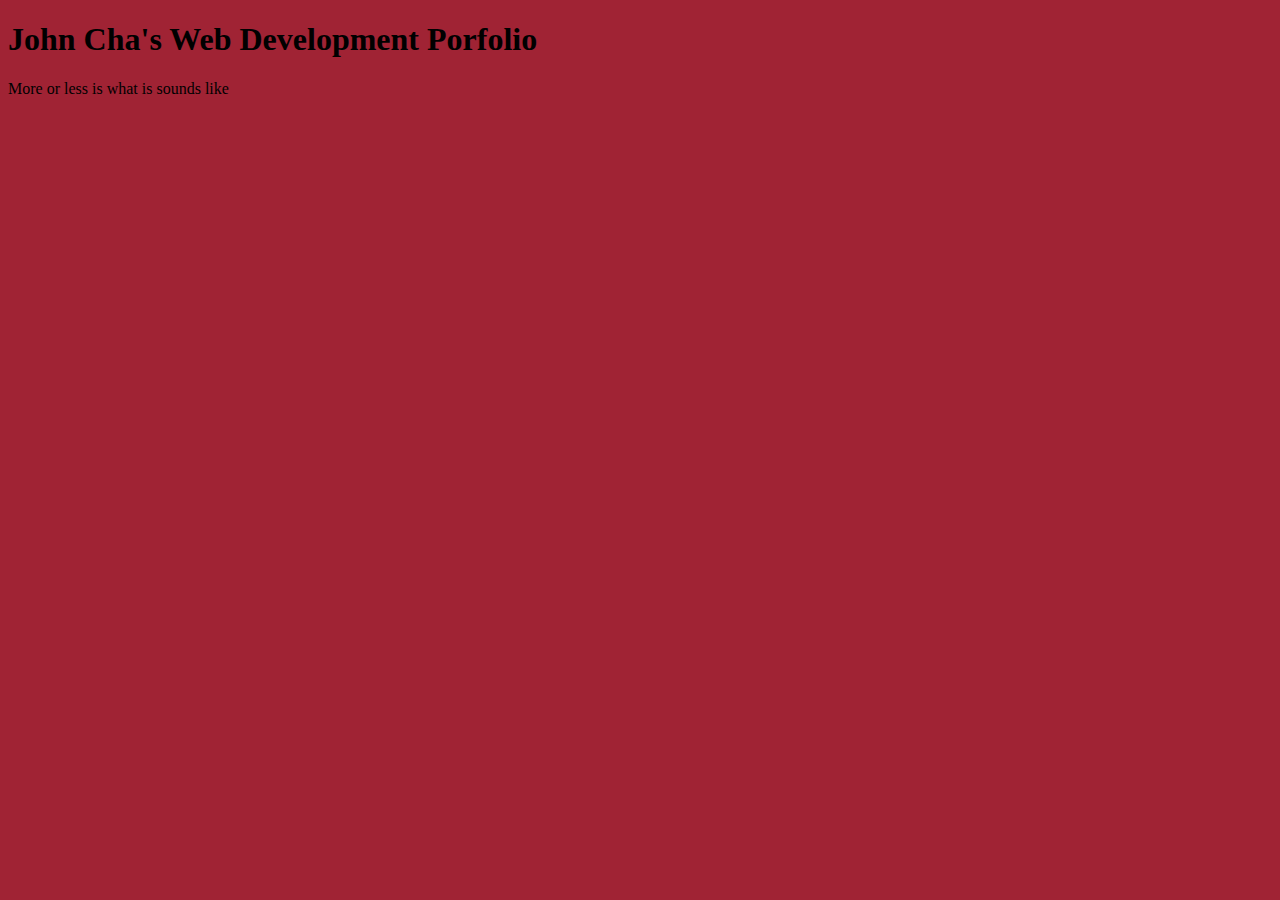
<file: index.html>
<!-- Soemthing-->

<!DOCTYPE html>
<html lang="en">
<head>
  <meta charset="UTF-8">
  <meta name="viewport" content="width=device-width, initial-scale=1.0">
  <title>J-Chizzle</title>
  <link href="https://cdn.jsdelivr.net/npm/bootstrap@5.3.0-alpha2/dist/css/bootstrap.min.css" rel="stylesheet"
  integrity="sha384-aFq/bzH65dt+w6FI2ooMVUpc+21e0SRygnTpmBvdBgSdnuTN7QbdgL+OapgHtvPp" crossorigin="anonymous">
  <link rel="stylesheet" href="./css/style.css">
</head>
<body class="primary-background">
  <div class="bg-body-dark text-secondary px-4 py-5 text-center"></div>
    <div class="py-5 text-center ">
      <h1 class="display-5 fw-bold ">John Cha's Web Development Porfolio </h1>
      <div class="col-lg-6 mx-auto">
        <p class="fs-5 mb-4">More or less is what is sounds like</p>
        <!-- <div class="d-grid gap-2 d-sm-flex justify-content-sm-center">
          <button type="button" class="btn btn-outline-info btn-lg px-4 me-sm-3 fw-bold">Custom button</button>
          <button type="button" class="btn btn-outline-light btn-lg px-4">Secondary</button>
        </div> -->
      </div>
    </div>
  </div>
  
</body>
</html>
</file>
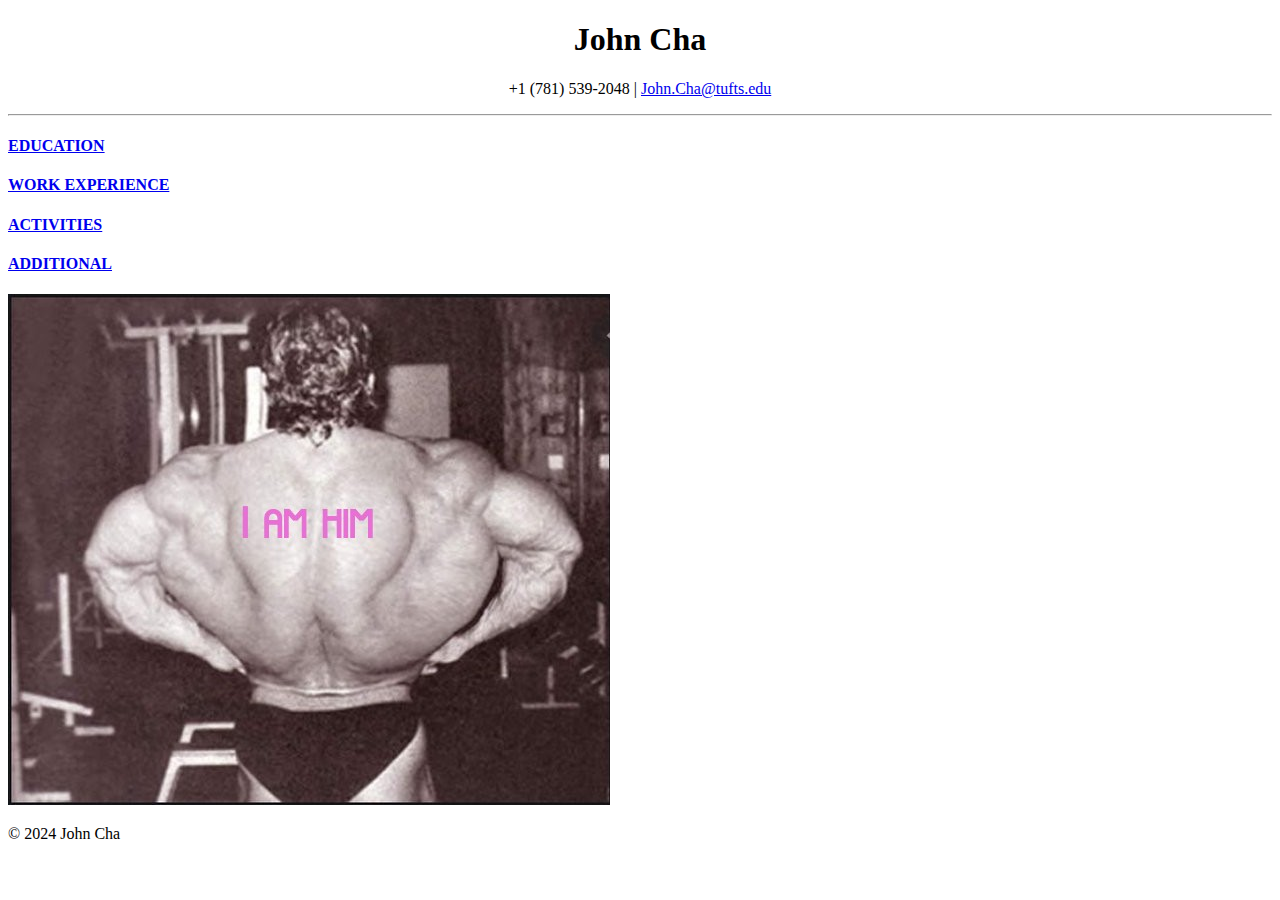
<file: capstone 1 HTML Resume/index.html>
<!DOCTYPE html>
<html lang="en">
<head>
  <meta charset="UTF-8">
  <meta name="viewport" content="width=device-width, initial-scale=1.0">
  <title>John Cha's Resume (HTML) </title>
</head>
<body>
  <h1 style="text-align:center">John Cha</h1>
  <p style="text-align:center">
    +1 (781) 539-2048 | 
    <a href="mailto:John.Cha@tufts.edu">John.Cha@tufts.edu</a></br>

  </p>
  <hr />

  <h4><a href="./pages/education.html">EDUCATION</a></h4>
  
  <h4><a href="./pages/work_experience.html">WORK EXPERIENCE</a></h4>

  <h4><a href="./pages/activities.html">ACTIVITIES</a></h4>


  <h4><a href="./pages/additional.html">ADDITIONAL</a></h4>

  <img src="./biglatsphoto.jpg">
  <footer>
    <p>
      © 2024 John Cha
    </p>
  </footer>
</body>
</html>
</file>
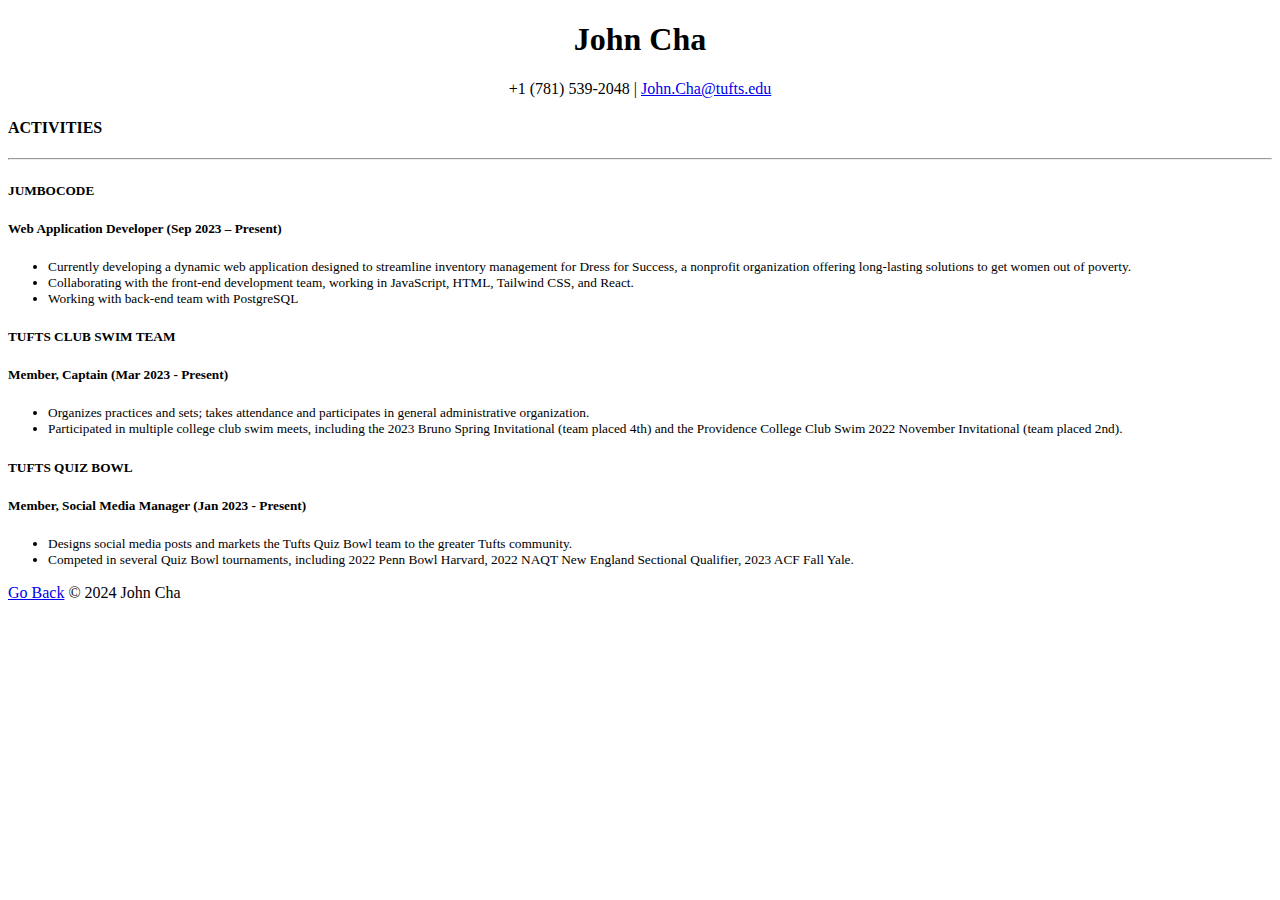
<file: pages/activities.html>
<!DOCTYPE html>
<html lang="en">
<head>
  <meta charset="UTF-8">
  <meta name="viewport" content="width=device-width, initial-scale=1.0">
  <title>John Cha's Resume - Activities</title>
</head>
<body>
  <h1 style="text-align:center">John Cha</h1>
  <p style="text-align:center">
    +1 (781) 539-2048 | 
    <a href="mailto:John.Cha@tufts.edu">John.Cha@tufts.edu</a></br>
  <h4><a >ACTIVITIES</a></h4>
  <hr>
    <h5>JUMBOCODE</h5>
    <h5>Web Application Developer (Sep 2023 – Present)</h5>
    <ul>
      <li style="font-size:smaller">
        Currently developing  a dynamic web application designed to streamline 
        inventory management for Dress for Success, a nonprofit organization 
        offering long-lasting solutions to get women out of poverty.

      </li>
      <li style="font-size:smaller">
        Collaborating with the front-end development team, working in 
        JavaScript, HTML, Tailwind CSS, and React.
      </li>
      <li style="font-size:smaller">
        Working with back-end team with PostgreSQL
      </li>
    </ul>
    <h5>TUFTS CLUB SWIM TEAM</h5>
    <h5>Member, Captain (Mar 2023 - Present) </h5>
    <ul>
      <li style="font-size:smaller">
        Organizes practices and sets; takes attendance and participates in 
        general administrative organization.
      </li>
      <li style="font-size:smaller">
        Participated in multiple college club swim meets, including the 2023 
        Bruno Spring Invitational (team placed 4th) and the Providence College 
        Club Swim 2022 November Invitational (team placed 2nd).
      </li>
    </ul>
    <h5>TUFTS QUIZ BOWL</h5>
    <h5>Member, Social Media Manager (Jan 2023 - Present) </h5>
    <ul>
      <li style="font-size:smaller">
        Designs social media posts and markets the Tufts Quiz Bowl team to the 
        greater Tufts community.
      </li>
      <li style="font-size:smaller">
        Competed in several Quiz Bowl tournaments, including 2022 Penn Bowl
        Harvard, 2022 NAQT New England Sectional Qualifier, 2023 ACF Fall Yale.
      </li>
    </ul>
    <footer>
      <p>
        <a href="./../">Go Back</a>
        © 2024 John Cha
      </p>
    </footer>
</body>
</html>
</file>
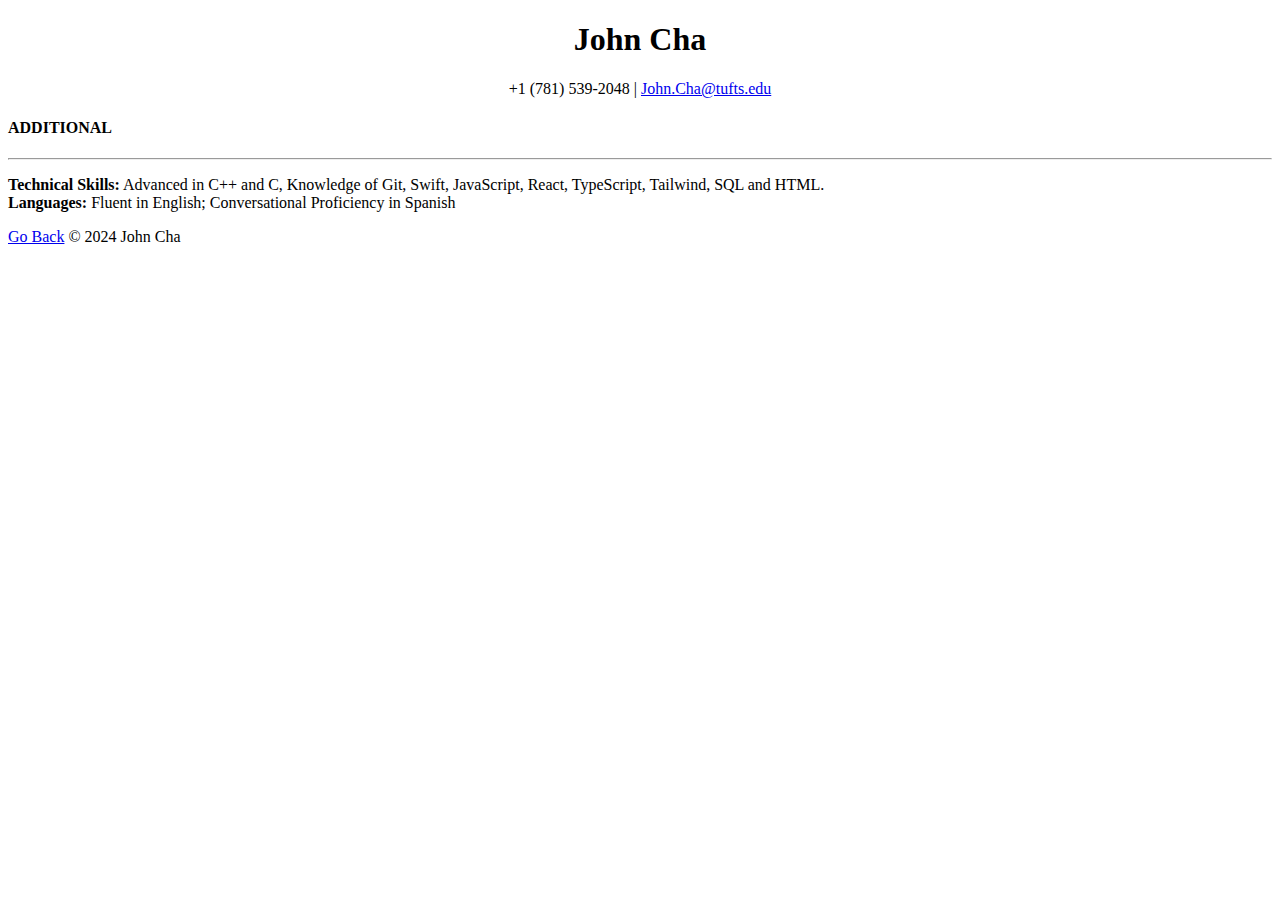
<file: pages/additional.html>
<!DOCTYPE html>
<html lang="en">
<head>
  <meta charset="UTF-8">
  <meta name="viewport" content="width=device-width, initial-scale=1.0">
  <title>John Cha's Resume - Additional</title>
</head>
<body>
  <h1 style="text-align:center">John Cha</h1>
  <p style="text-align:center">
    +1 (781) 539-2048 | 
    <a href="mailto:John.Cha@tufts.edu">John.Cha@tufts.edu</a></br>
  
  <h4><a>ADDITIONAL</a></h4>
  <hr>
  <p>
    <a style="font-weight: bold;">Technical Skills:</a> 
      Advanced in C++ and C, 
      Knowledge of Git, Swift, JavaScript, React, TypeScript, Tailwind, SQL  and HTML. <br />
    <a style="font-weight: bold;">Languages: </a>
      Fluent in English; Conversational Proficiency in Spanish
  </p>
  <footer>
    <p>
      <a href="./../">Go Back</a>
      © 2024 John Cha
    </p>
  </footer>
</body>
</html>
</file>
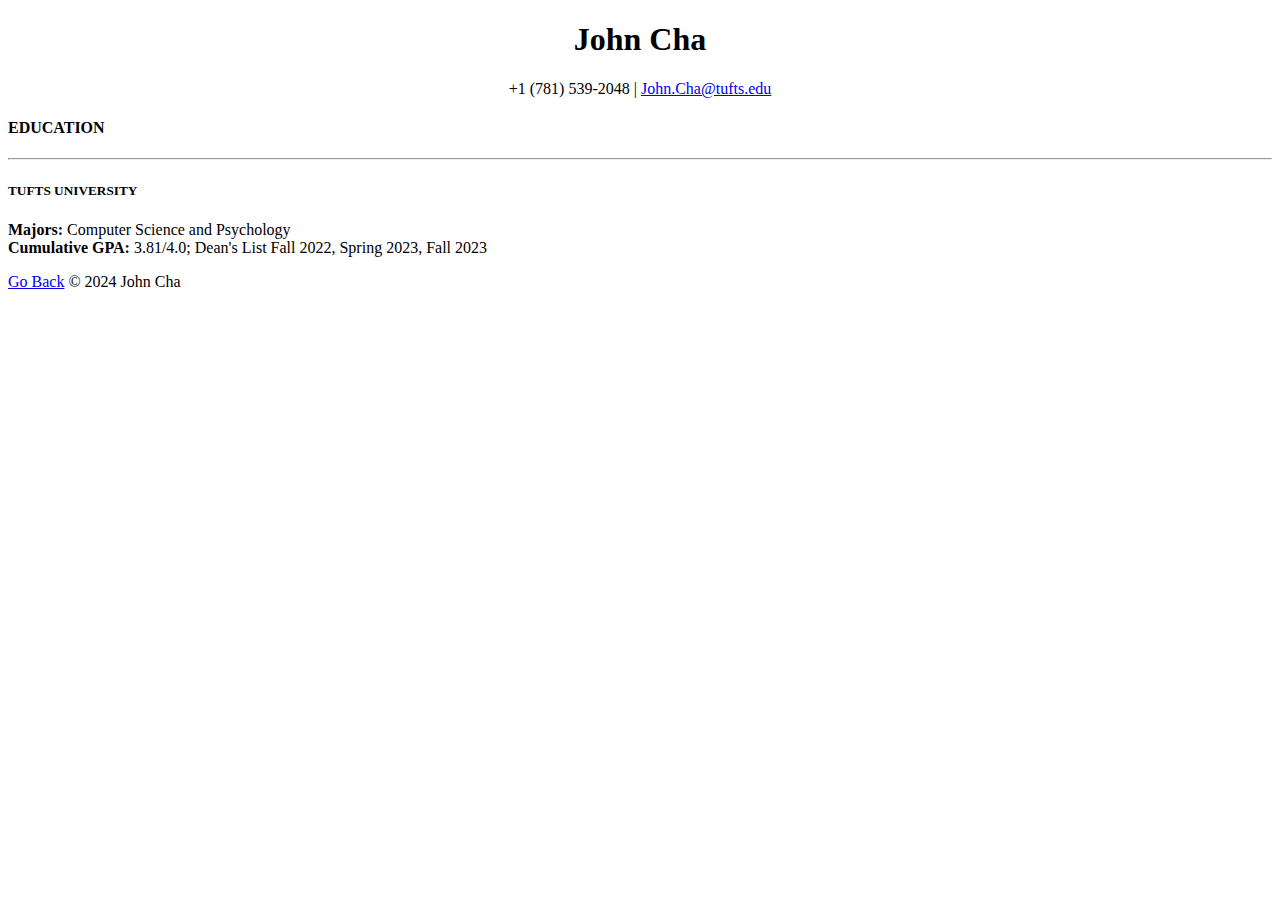
<file: pages/education.html>
<!DOCTYPE html>
<html lang="en">
<head>
  <meta charset="UTF-8">
  <meta name="viewport" content="width=device-width, initial-scale=1.0">
  <title>John Cha's Resume - education</title>
</head>
<body>
  <h1 style="text-align:center">John Cha</h1>
  <p style="text-align:center">
    +1 (781) 539-2048 | 
    <a href="mailto:John.Cha@tufts.edu">John.Cha@tufts.edu</a></br>
    <h4><a></a>EDUCATION</h4>
    <hr/>
      <h5>TUFTS UNIVERSITY</h5>
      <p>
        <a style="font-weight:bold">Majors:</a> Computer Science and Psychology    <br>
        <a style="font-weight:bold">Cumulative GPA:</a> 3.81/4.0; Dean's List Fall
         2022, Spring 2023, Fall 2023
  
      </p>
      <footer>
        <p>
          <a href="./../">Go Back</a>
          © 2024 John Cha
        </p>
      </footer>
</body>
</html>
</file>
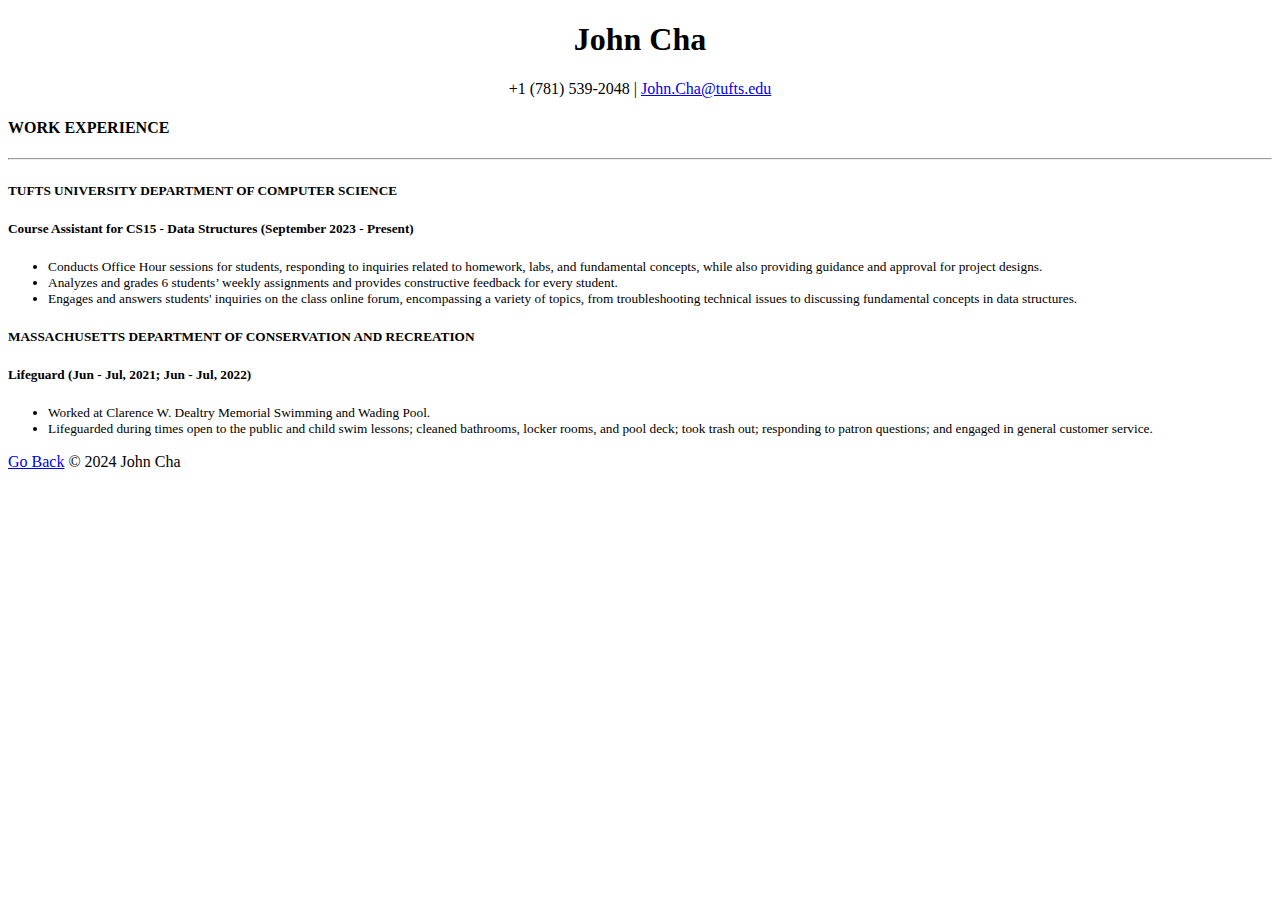
<file: pages/work_experience.html>
<!DOCTYPE html>
<html lang="en">
<head>
  <meta charset="UTF-8">
  <meta name="viewport" content="width=device-width, initial-scale=1.0">
  <title>John Cha Resume - Work Experience</title>
</head>
<body>
  <h1 style="text-align:center">John Cha</h1>
  <p style="text-align:center">
    +1 (781) 539-2048 | 
    <a href="mailto:John.Cha@tufts.edu">John.Cha@tufts.edu</a></br>

  </p>

  <h4><a >WORK EXPERIENCE</a></h4>
  <hr>
    <h5>TUFTS UNIVERSITY DEPARTMENT OF COMPUTER SCIENCE</h5>
      <h5>Course Assistant for CS15 - Data Structures (September 2023 - Present)</h5>
      <ul>
        <li style="font-size:smaller">
          Conducts Office Hour sessions for students, responding to inquiries 
          related to homework, labs, and fundamental concepts, while also 
          providing guidance and approval for project designs.
        </li>
        <li style="font-size:smaller">
          Analyzes and grades 6 students’ weekly assignments and provides 
          constructive feedback for every student.
        </li>
        <li style="font-size:smaller">
          Engages and answers students' inquiries on the class online forum, 
          encompassing a variety of topics, from troubleshooting technical 
          issues to discussing fundamental concepts in data structures.
        </li>
      </ul>
    <h5>MASSACHUSETTS DEPARTMENT OF CONSERVATION AND RECREATION</h5>
      <h5>Lifeguard (Jun - Jul, 2021; Jun - Jul, 2022)</h5>
      <ul>
        <li style="font-size:smaller">
          Worked at Clarence W. Dealtry Memorial Swimming and Wading Pool. 
        </li>
        <li style="font-size:smaller">
          Lifeguarded during times open to the public and child swim lessons; 
          cleaned bathrooms, locker rooms, and pool deck; took trash out; 
          responding to patron questions; and engaged in general customer service. 
        </li>

      </ul>
      <footer>
        <p>
          <a href="./../">Go Back</a>
          © 2024 John Cha
        </p>
      </footer>
</body>
</html>
</file>
<file: css/style.css>
/*The following should be used as an extension for css styling for 
 the colors of my personal website*/

 .primary-background {
    background-color: #a02334;
 }
</file>
